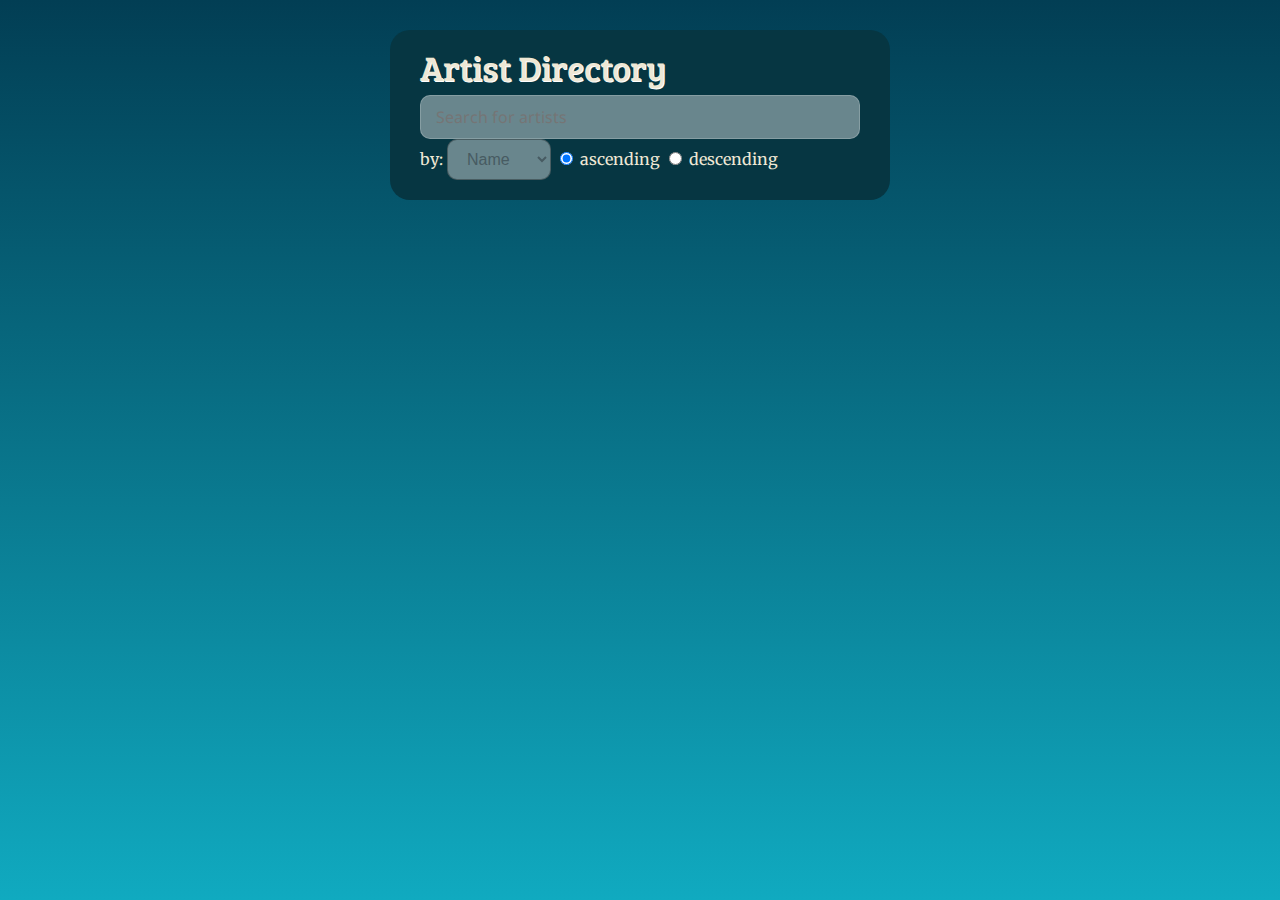
<file: index.html>
<!DOCTYPE html>
<html ng-app="myApp" >
<head>
  <title>Angular Demo</title>
  <script src="lib/angular/angular.min.js"></script>
  <script src="lib/angular/angular-route.min.js"></script>
    <script src="lib/angular/angular-animate.min.js"></script>
<script type="text/javascript" src="js/app.js"></script>
  <script type="text/javascript" src="js/controllers.js"></script>
  <link rel="stylesheet" type="text/css" href="css/style.css">
</head>
<body>
  <div ng-view class="main"></div>
</body>
</html>
</file>
<file: css/style.css>
/* @override
  http://planetoftheweb.com/_/css/styles.css */

@import url("http://fonts.googleapis.com/css?family=Bree+Serif|Merriweather:400,300,700,900|Droid+Sans:400,700");

/* Reset Styles */

html, body, div, span, applet, object, iframe,
h1, h2, h3, h4, h5, h6, p, blockquote, pre,
a, abbr, acronym, address, big, cite, code,
del, dfn, em, img, ins, kbd, q, s, samp,
small, strike, strong, sub, sup, tt, var,
b, u, i, center,
dl, dt, dd, ol, ul, li,
fieldset, form, label, legend,
table, caption, tbody, tfoot, thead, tr, th, td,
article, aside, canvas, details, embed,
figure, figcaption, footer, header, hgroup,
menu, nav, output, ruby, section, summary,
time, mark, audio, video {
  margin: 0;
  padding: 0;
  border: 0;
  font: inherit;
  font-size: 100%;
  vertical-align: baseline; }

html {
  line-height: 1; }

ol, ul {
  list-style: none; }

table {
  border-collapse: collapse;
  border-spacing: 0; }

caption, th, td {
  text-align: left;
  font-weight: normal;
  vertical-align: middle; }

q, blockquote {
  quotes: none; }

  q:before, q:after, blockquote:before, blockquote:after {
    content: "";
    content: none; }

a img {
  border: none; }

article, aside, details, figcaption, figure, footer, header, hgroup, menu, nav, section, summary {
  display: block; }

* {
  -webkit-box-sizing: border-box;
  -moz-box-sizing: border-box;
  box-sizing: border-box; }


/* Base Styles */

.cf:before,
.cf:after {
    content: " "; /* 1 */
    display: table; /* 2 */
}

.cf:after {
    clear: both;
}

html {
  background-color: #023E54;
  background-image: url(images/fallback-gradient.png);
  background-image: -webkit-gradient(linear, 0% 0%, 0% 100%, from(#023E54), to(#10AAC0));
  background-image: -webkit-linear-gradient(top, #023E54, #10AAC0);
  background-image: -moz-linear-gradient(top, #023E54, #10AAC0);
  background-image: -o-linear-gradient(top, #023E54, #10AAC0);
  min-height: 100%;
  height: auto;
}

body  {
  font-family: Merriweather, serif;
  font-size: 1rem;
  line-height: 160%;
  *zoom: 1;
}


h1, h2, h3, h4, h5, h6 {
  font-family: 'Bree Serif', serif;
  font-weight: normal;
  color: #475b62;
  text-shadow: 1px 1px rgb(255,255,255, 1);
}

a {
  color: #145266;
  font-family: Bree Serif, serif;
}

h1{
  color: #145266;
  font-size: 2.2rem;
  line-height: 100%;
  margin-bottom: 10px;
}

h2{
  font-size: 1.5rem;
  line-height: 90%;
  color: #c61c6f;
}

h3{
  margin-top: 0;
  color: #bd3613;
  line-height: 110%;
  margin-bottom: 5px;
}

p {
  line-height: 1.3rem;
  color: #475B62;
  margin-bottom: 10px;
  font-family: 'Merriweather';
}

a.small {
  line-height: 100%;
  font-size: .9rem;
}


/* Search Styles */

.search {
  background: #063642;
  color: #EEE8D5;
  width: 90%;
  min-width: 320px;
  max-width: 500px;
  margin: 0 auto;
  margin-top: 30px;
  border-radius: 20px;
  padding: 20px 30px;
  z-index: 20;
}

.search h1 {
  color: #EEE8D5;
}

.btn {
    display: inline-block;
    padding: 6px 12px;
    margin-bottom: 0;
    font-size: 1rem;
    line-height: 140%;
    text-align: center;
    text-decoration: none;
    white-space: nowrap;
    vertical-align: middle;
    cursor: pointer;
    border: 1px solid transparent;
    border-radius: 4px;
    background: #C61C6F;
    color: #FCF4DC;
    -webkit-user-select: none;
       -moz-user-select: none;
        -ms-user-select: none;
         -o-user-select: none;
            user-select: none;
}

.btn .btn-left {
  float: left;
}

.btn .btn-right {
  float: right;
}

.btn:hover {
    background: #09576D;
}

.search label {
  display: none;
}

.search input {
  font-family: 'Droid Sans', sans-serif;
  width: 100%;
  padding: 10px 0 10px 15px;
  font-size: 1rem;
  color: #475B62;
  background: rgba(255,255,255,0.4);
  border: 1px solid rgba(255,255,255,0.2);
  border-radius: 10px;
  outline: 0;
}

.search .formgroup input {
  border: 1px solid rgba(0,0,0,0.3);
  display: inline;
  width: auto;
}

.search label.formgroup {
  display: inline;
  width: auto;
}

.search select {
  display: inline;
  padding: 10px 0 10px 15px;
  font-size: 1rem;
  color: #475B62;
  background: rgba(255,255,255,0.4);
  border: 1px solid rgba(0,0,0,0.3);
  border-radius: 10px;
  outline: 0;
}

/* Artist List Styles */

.artistlist {
  background: #EEE8D5;
  width: 50%;
  min-width: 290px;
  max-width:350px;
  margin: 0 auto;
  margin-bottom: 30px;
  border-radius: 0 0 20px 20px;
  opacity: .95;
  z-index: 10;
}

.artistlist ul {
  margin: 0;
  padding: 0;
  background: #FDF6E3;
}

.artistlist li {
  margin: 0;
  padding: 10px 10px 0 10px;
  border-bottom: 1px dotted black;
  opacity: .9;
  -webkit-transition: all 0.3s ease-out;
  -moz-transition: all 0.3s ease-out;
  -o-transition: all 0.3s ease-out;
}

.artistlist a {
  display: block;
  text-decoration: none;
}

.artistlist li:hover {
  background: #FDF6E3;
  opacity: 1;
  -webkit-transform: scale(1.2);
  -moz-transform: scale(1.2);
  -o-transform: scale(1.2);
}

.artist img {
  display: block;
  float: left;
  width: 60px;
  -webkit-border-radius: 12px;
  border-radius: 12px;
  margin-right: 10px;
  margin-bottom: 10px;
}

.artist info {
  display: block;
  float: left;
  padding-left: 120px !important;
}

.artist:last-child {
  border-bottom:none;
}

.artistinfo {
  font-size: 1.1em;
  line-height: 160%;
  background: #EEE8D5;
  color: #0F4150;
  width: 90%;
  min-width: 320px;
  max-width: 620px;
  margin: 0 auto;
  margin-top: 30px;
  margin-bottom: 30px;
  padding: 20px 30px;
  border-radius: 10px;
  z-index: 20;
}

.artistinfo h1{
  font-size: 1.8em;
  margin-bottom: 0;
}

.artistinfo img {
  width: 40%;
  max-width: 130px;
  border-radius: 20px;
}

.artistinfo .btn {

}

.artist.ng-enter.ng-enter-active, .artist.ng-leave {
  opacity: 1;
  height: 80px;
  overflow: hidden;
}

.artist.ng-leave.ng-leave-active, .artist.ng-enter {
  opacity: 0;
  height: 0px;
  overflow: hidden;
}
</file>
